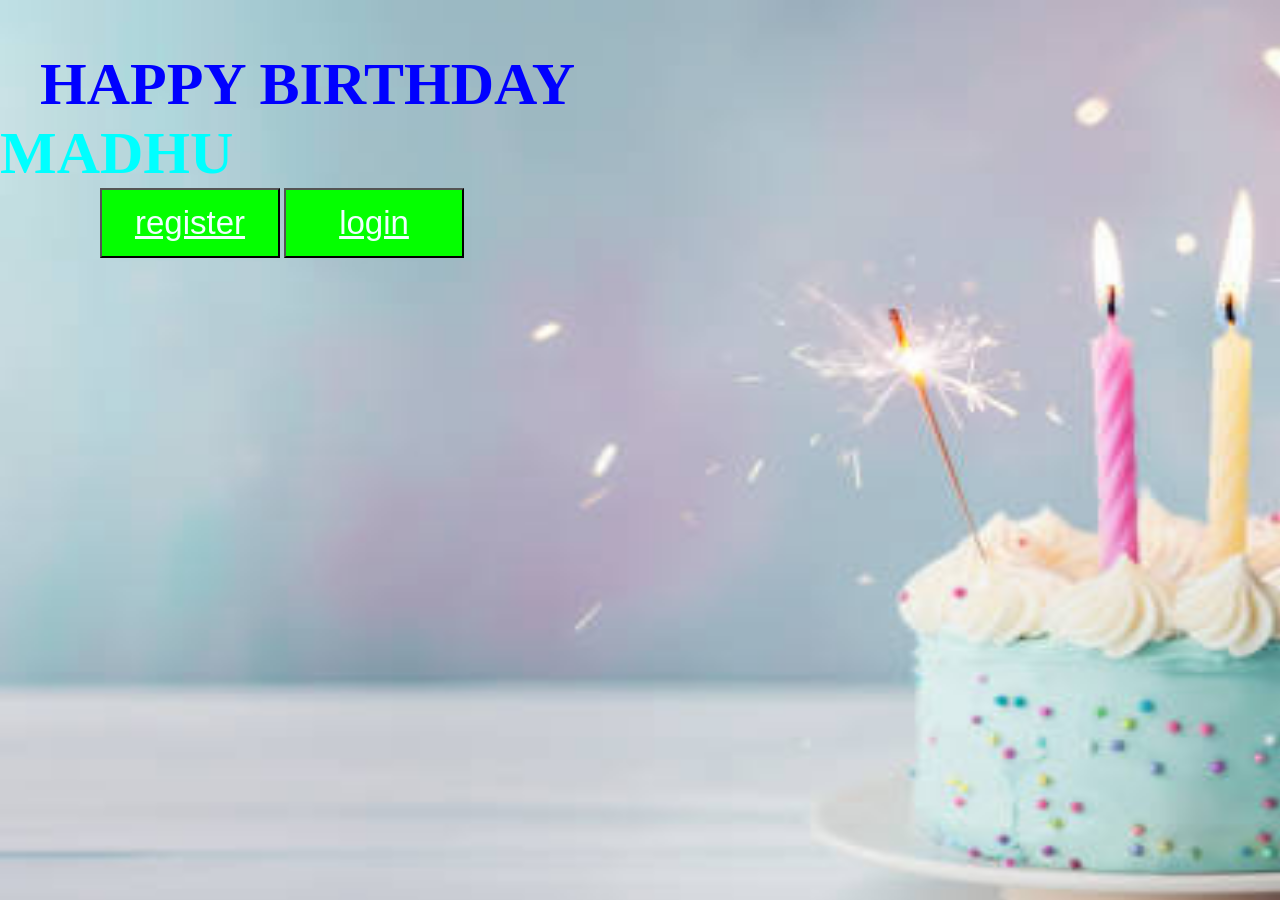
<file: index.html>
<!DOCTYPE html>
<html lang="en">
<head>
    <meta charset="UTF-8">
    <meta name="viewport" content="width=device-width, initial-scale=1.0">
    <title>raghu</title>
    <link rel="stylesheet" href="style.css">
</head>
<body>
    <h1 id="text1">HAPPY BIRTHDAY </h1>
    <h1 id="text2">MADHU</h1>
    <button style="margin-left: 100px;"><a href="register.html">register</a></button>
    <button><a href="login.html">login</a></button>
</body>
</html>
</file>
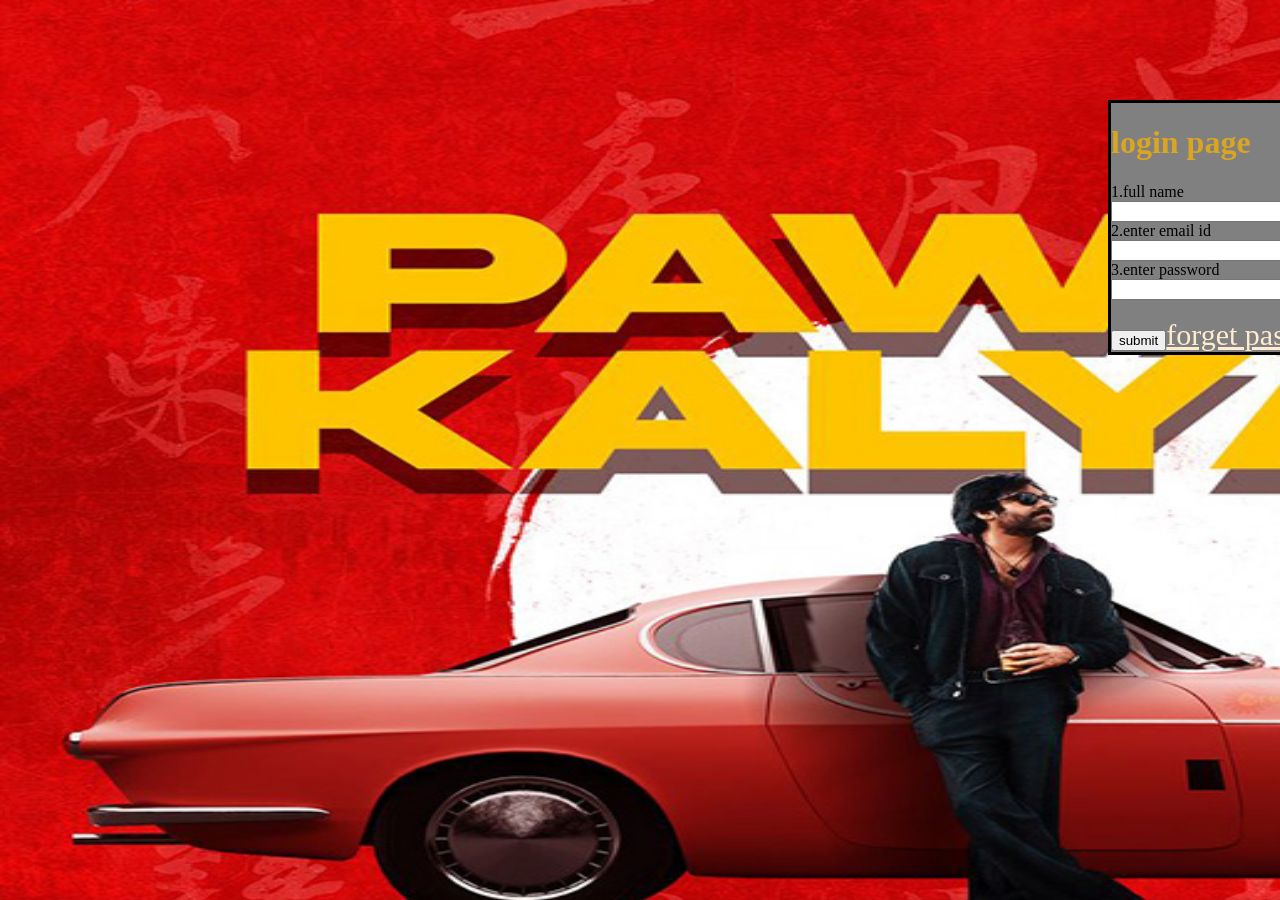
<file: login.html>
<!DOCTYPE html>
<html lang="en">
<head>
    <meta charset="UTF-8">
    <meta name="viewport" content="width=device-width, initial-scale=1.0">
    <title>login page</title>
    <link rel="stylesheet" href="register.css">
    <link rel="stylesheet" href="login.css">
</head>
<body>
   <form action="">
    <h1>login page</h1>
    <label for="">1.full name</label><br>
    <input type="text"><br>
    <label for="">2.enter email id</label><br>
    <input type="enail"><br>
    <label for="">3.enter password</label><br>
    <input type="password"><br><br>
    <button>submit</button><a href="">forget password?</a>
   </form> 
</body>
</html>
</file>
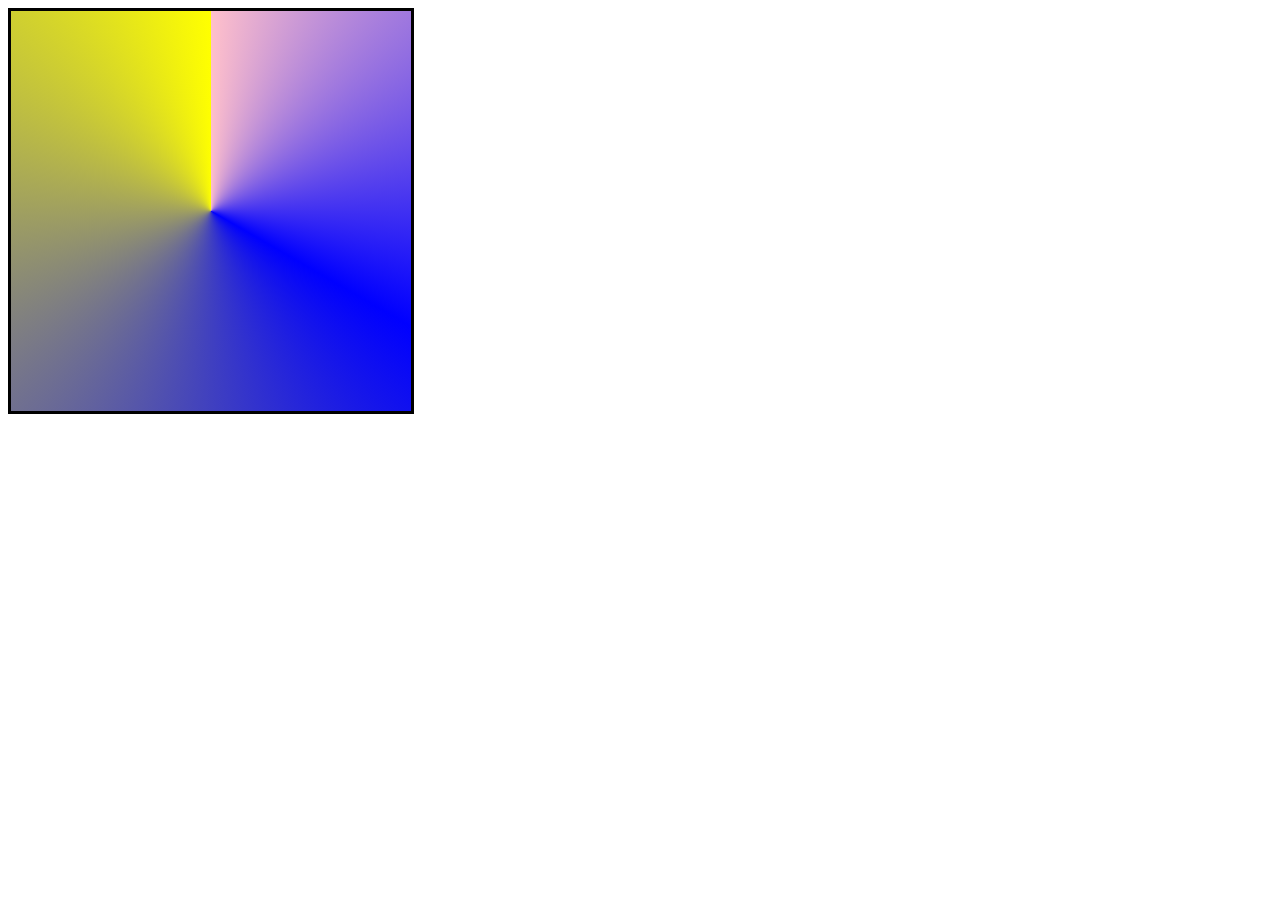
<file: page1.html>
<!DOCTYPE html>
<html lang="en">
<head>
    <meta charset="UTF-8">
    <meta name="viewport" content="width=device-width, initial-scale=1.0">
    <title>Document</title>
    <style>
        div{
            border: solid;
            height: 400px;
            width: 400px;
            background: conic-gradient(pink,blue,gray,yellow);
         }
    </style>
</head>
<body>
   <div></div> 
</body>
</html>
</file>
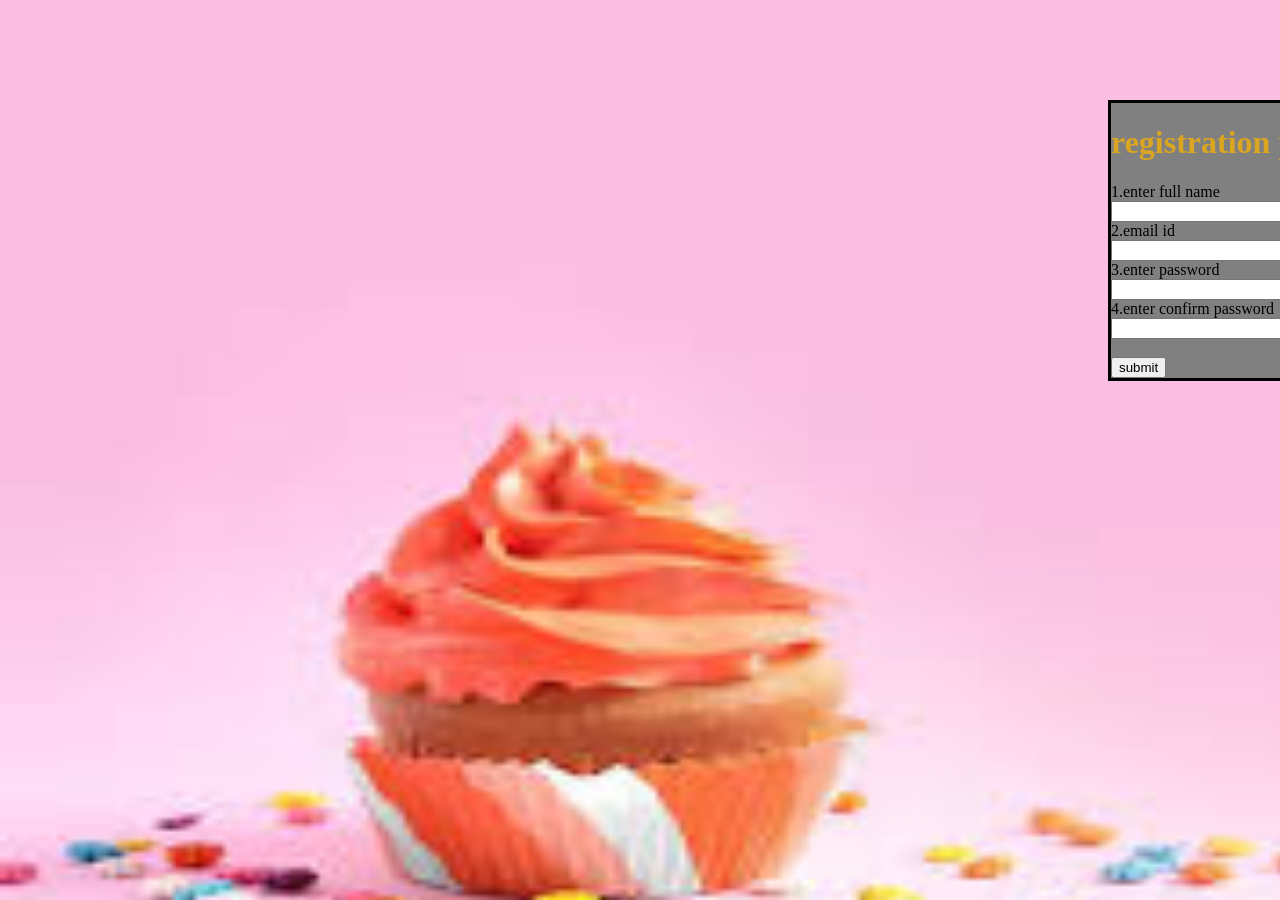
<file: register.html>
<!DOCTYPE html>
<html lang="en">
<head>
    <meta charset="UTF-8">
    <meta name="viewport" content="width=device-width, initial-scale=1.0">
    <title>registration page</title>
    <link rel="stylesheet" href="register.css">
</head>
<body>
    <form action="">
        <h1>registration page</h1>
        <label for="">1.enter full name</label><br>
        <input type="text"><br>
        <label for="">2.email id</label><br>
        <input type="email"><br>
        <label for="">3.enter password</label><br>
        <input type="password"><br>
        <label for="">4.enter confirm password</label><br>
        <input type="password"><br><br>
        <button>submit</button>
    </form>
</body>
</html>
</file>
<file: style.css>
*{
    margin: 0px;
    padding: 0px;
}

body{
    background-image: url(cake1.jpg);
    background-color: no-repeat;
    background-size: 2000px 1000px;
}
#text1{
    color: blue;
    font-size: 60px;
    margin-top: 50px;
    margin-left: 40px;
}
#text2{
    color: aqua;
    font-size: 60px;
    margin-top: 50;
}
button{
    height: 70px;
    width: 180px;
    background-color: rgb(4, 255, 0);
}
button a{
color: azure;
font-size: 33px;
border-radius: bold;
}
</file>
<file: register.css>
body{
    background-image: url(cup.jpg);
    background-repeat: no-repeat;
    background-size:2000px 1000px;
}
form{
border: solid;
width: 500px;
margin-left: 1100px;
margin-top: 100px;
background-color: gray;
}
h1{
    color: goldenrod;
}
</file>
<file: login.css>
a{
    color: blanchedalmond;
    font-size: 30px;
}
body{
    background-image: url(raghu.jpg);
}
</file>
